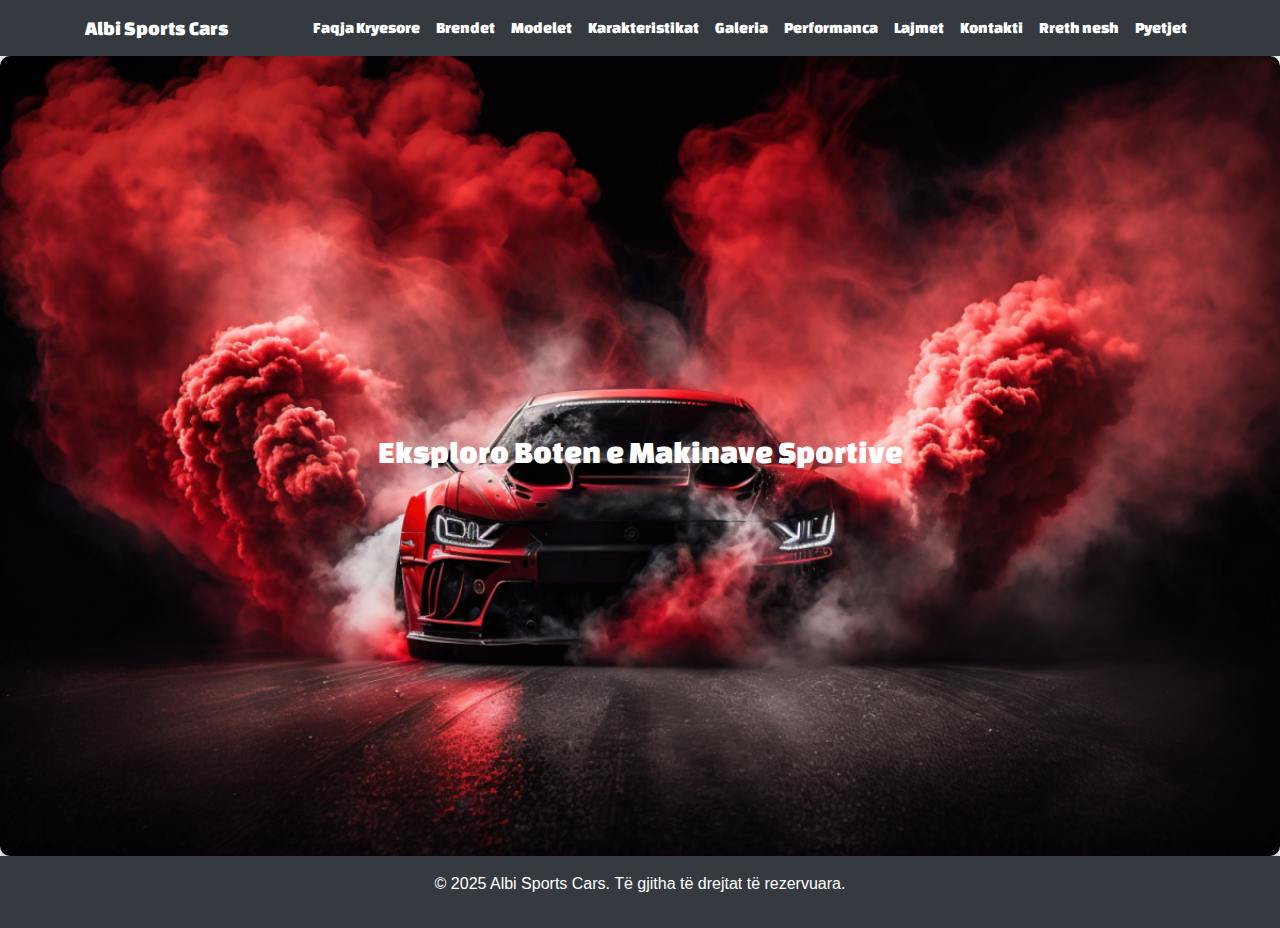
<file: index.html>
<!DOCTYPE html>
<html lang="en">
<head>
    <meta charset="UTF-8">
    <meta name="viewport" content="width=device-width, initial-scale=1.0">
    <title>Albi Sports Cars - Faqja Kryesore</title>
    <link rel="stylesheet" href="styles.css">
    <link rel="stylesheet" href="home.css">
    <!-- Bootstrap CSS -->
    <link href="https://stackpath.bootstrapcdn.com/bootstrap/4.5.2/css/bootstrap.min.css" rel="stylesheet">
    <link rel="preconnect" href="https://fonts.googleapis.com">
    <link rel="preconnect" href="https://fonts.gstatic.com" crossorigin>
    <link href="https://fonts.googleapis.com/css2?family=Changa+One&display=swap" rel="stylesheet">

</head>
<body id="albi-sports-cars">
    <!-- Include Navigation and Footer -->
    <header>
        <nav class="navbar navbar-expand-lg navbar-dark bg-dark" aria-label="Main Navigation">
            <div class="container">
                <a class="navbar-brand" href="index.html">Albi Sports Cars</a>
                <button class="navbar-toggler" type="button" data-toggle="collapse" data-target="#navbarNav" aria-controls="navbarNav" aria-expanded="false" aria-label="Toggle navigation">
                    <span class="navbar-toggler-icon"></span>
                </button>
                <div class="collapse navbar-collapse" id="navbarNav">
                    <ul class="navbar-nav ml-auto">
                        <li class="nav-item"><a class="nav-link" href="index.html">Faqja Kryesore</a></li>
                        <li class="nav-item"><a class="nav-link" href="brands.html">Brendet</a></li>
                        <li class="nav-item"><a class="nav-link" href="models.html">Modelet</a></li>
                        <li class="nav-item"><a class="nav-link" href="features.html">Karakteristikat</a></li>
                        <li class="nav-item"><a class="nav-link" href="gallery.html">Galeria</a></li>
                        <li class="nav-item"><a class="nav-link" href="performance.html">Performanca</a></li>
                        <li class="nav-item"><a class="nav-link" href="news.html">Lajmet</a></li>
                        <li class="nav-item"><a class="nav-link" href="contact.html">Kontakti</a></li>
                        <li class="nav-item"><a class="nav-link" href="about.html">Rreth nesh</a></li>
                        <li class="nav-item"><a class="nav-link" href="faqs.html">Pyetjet</a></li>
                    </ul>
                </div>
            </div>
        </nav>
    </header>

    <!-- Home Section -->
    <section id="aa-home" class="d-flex align-items-center justify-content-center text-white bg-dark" style="height: 800px; background: url(images/fotojakryseore.jpg) no-repeat center center/cover;">
        <div class="text-center">
            <h2>Eksploro Boten e Makinave Sportive</h2>
        </div>
    </section>

    <footer class="bg-dark text-white text-center py-3" aria-label="Footer">
        <p>&copy; 2025 Albi Sports Cars. Të gjitha të drejtat të rezervuara.</p>
    </footer>

    <!-- Bootstrap JS and dependencies -->
    <script src="https://code.jquery.com/jquery-3.5.1.slim.min.js"></script>
    <script src="https://cdn.jsdelivr.net/npm/@popperjs/core@2.9.2/dist/umd/popper.min.js"></script>
    <script src="https://stackpath.bootstrapcdn.com/bootstrap/4.5.2/js/bootstrap.min.js"></script>
    <script src="scripts.js"></script>
</body>
</html>
</file>
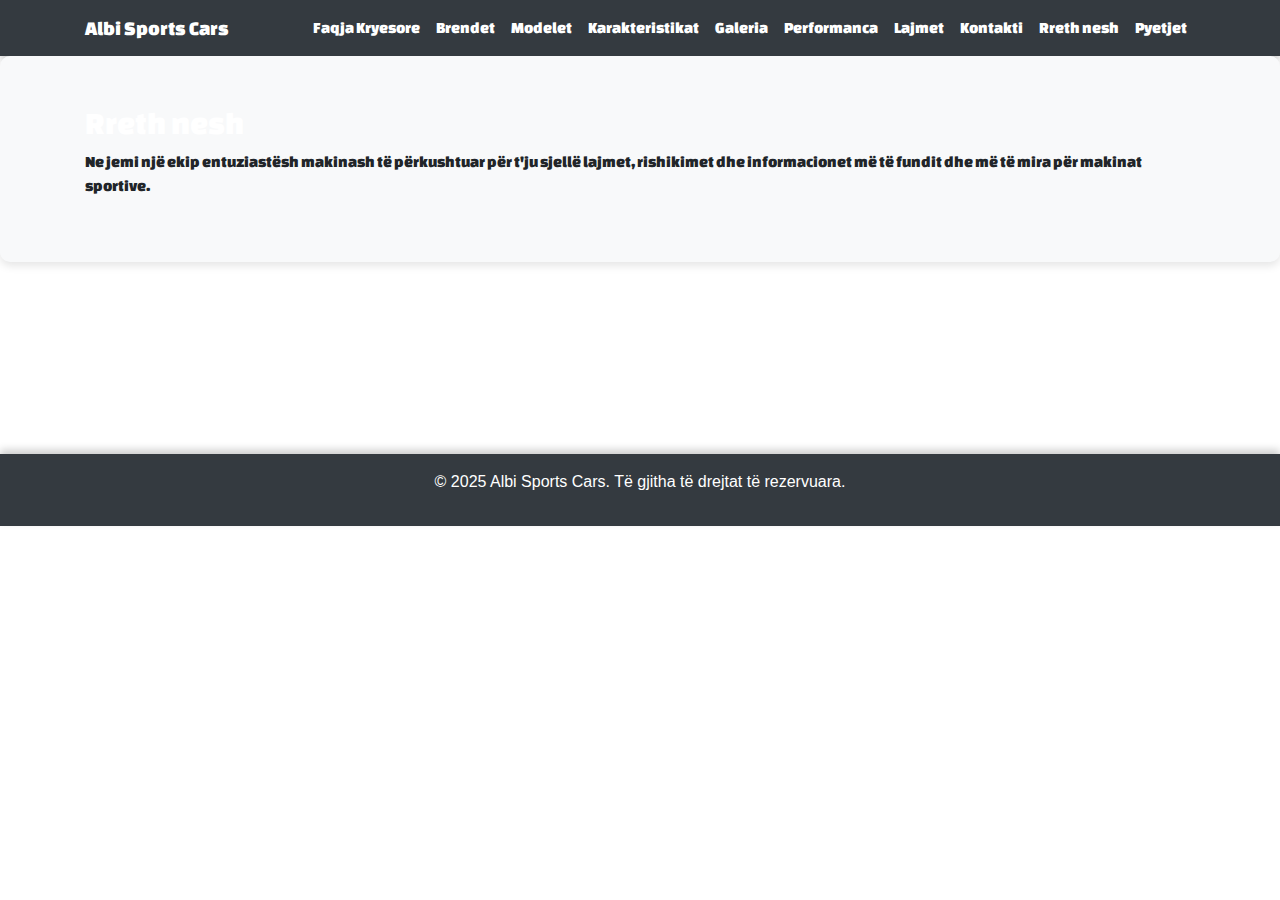
<file: about.html>
<!DOCTYPE html>
<html lang="en">
<head>
    <meta charset="UTF-8">
    <meta name="viewport" content="width=device-width, initial-scale=1.0">
    <title>Albi Sports Cars - Rreth nesh</title>
    <link rel="stylesheet" href="styles.css">
    <link rel="stylesheet" href="about.css">
    <!-- Bootstrap CSS -->
    <link href="https://stackpath.bootstrapcdn.com/bootstrap/4.5.2/css/bootstrap.min.css" rel="stylesheet">
    <link rel="preconnect" href="https://fonts.googleapis.com">
    <link rel="preconnect" href="https://fonts.gstatic.com" crossorigin>
    <link href="https://fonts.googleapis.com/css2?family=Changa+One&display=swap" rel="stylesheet">
</head>
<body id="albi-sports-cars">
    <!-- Include Navigation and Footer -->
    <header>
        <nav class="navbar navbar-expand-lg navbar-dark bg-dark" aria-label="Main Navigation">
            <div class="container">
                <a class="navbar-brand" href="index.html">Albi Sports Cars</a>
                <button class="navbar-toggler" type="button" data-toggle="collapse" data-target="#navbarNav" aria-controls="navbarNav" aria-expanded="false" aria-label="Toggle navigation">
                    <span class="navbar-toggler-icon"></span>
                </button>
                <div class="collapse navbar-collapse" id="navbarNav">
                    <ul class="navbar-nav ml-auto">
                        <li class="nav-item"><a class="nav-link" href="index.html">Faqja Kryesore</a></li>
                        <li class="nav-item"><a class="nav-link" href="brands.html">Brendet</a></li>
                        <li class="nav-item"><a class="nav-link" href="models.html">Modelet</a></li>
                        <li class="nav-item"><a class="nav-link" href="features.html">Karakteristikat</a></li>
                        <li class="nav-item"><a class="nav-link" href="gallery.html">Galeria</a></li>
                        <li class="nav-item"><a class="nav-link" href="performance.html">Performanca</a></li>
                        <li class="nav-item"><a class="nav-link" href="news.html">Lajmet</a></li>
                        <li class="nav-item"><a class="nav-link" href="contact.html">Kontakti</a></li>
                        <li class="nav-item"><a class="nav-link" href="about.html">Rreth nesh</a></li>
                        <li class="nav-item"><a class="nav-link" href="faqs.html">Pyetjet</a></li>
                    </ul>
                </div>
            </div>
        </nav>
    </header>

    <!-- About Us Section -->
    <section id="aa-about" class="aa-page-section py-5 bg-light">
        <div class="container">
            <h2>Rreth nesh</h2>
            <p>Ne jemi një ekip entuziastësh makinash të përkushtuar për t'ju sjellë lajmet, rishikimet dhe informacionet më të fundit dhe më të mira për makinat sportive.</p>
        </div>
    </section>

    <br>
    <br>
    <br>
    <br>
    <br>
    <br>
    <br>
    <br>

    <footer class="bg-dark text-white text-center py-3" aria-label="Footer">
        <p>&copy; 2025 Albi Sports Cars. Të gjitha të drejtat të rezervuara.</p>
    </footer>

    <!-- Bootstrap JS and dependencies -->
    <script src="https://code.jquery.com/jquery-3.5.1.slim.min.js"></script>
    <script src="https://cdn.jsdelivr.net/npm/@popperjs/core@2.9.2/dist/umd/popper.min.js"></script>
    <script src="https://stackpath.bootstrapcdn.com/bootstrap/4.5.2/js/bootstrap.min.js"></script>
    <script src="scripts.js"></script>
</body>
</html>
</file>
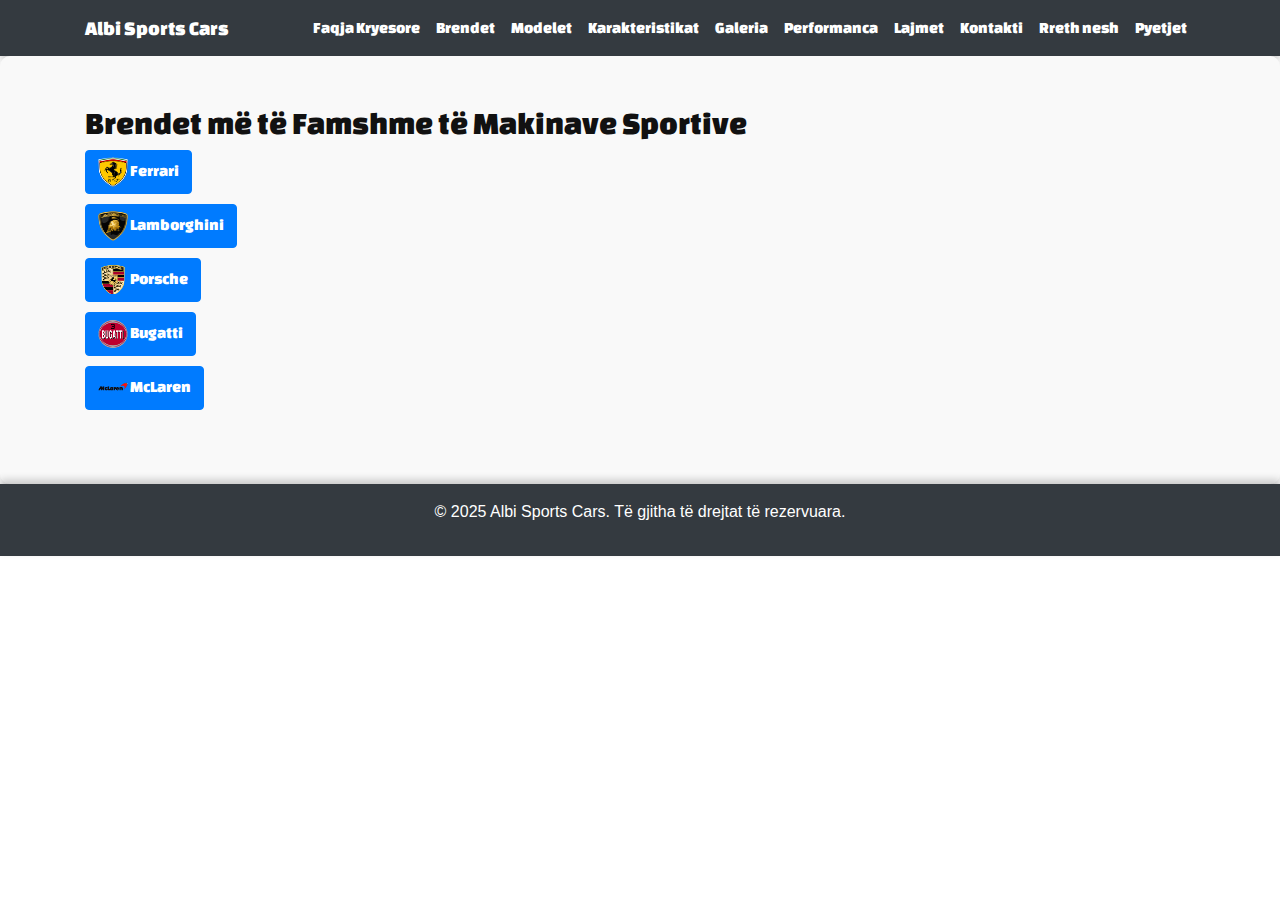
<file: brands.html>
<!DOCTYPE html>
<html lang="en">
<head>
    <meta charset="UTF-8">
    <meta name="viewport" content="width=device-width, initial-scale=1.0">
    <title>Albi Sports Cars - Brendet</title>
    <link rel="stylesheet" href="styles.css">
    <link rel="stylesheet" href="brands.css">
    <!-- Bootstrap CSS -->
    <link href="https://stackpath.bootstrapcdn.com/bootstrap/4.5.2/css/bootstrap.min.css" rel="stylesheet">
    <link rel="preconnect" href="https://fonts.googleapis.com">
    <link rel="preconnect" href="https://fonts.gstatic.com" crossorigin>
    <link href="https://fonts.googleapis.com/css2?family=Changa+One&display=swap" rel="stylesheet">
</head>

<body id="albi-sports-cars">
    <!-- Include Navigation and Footer -->
    <header>
        <nav class="navbar navbar-expand-lg navbar-dark bg-dark" aria-label="Main Navigation">
            <div class="container">
                <a class="navbar-brand" href="index.html">Albi Sports Cars</a>
                <button class="navbar-toggler" type="button" data-toggle="collapse" data-target="#navbarNav" aria-controls="navbarNav" aria-expanded="false" aria-label="Toggle navigation">
                    <span class="navbar-toggler-icon"></span>
                </button>
                <div class="collapse navbar-collapse" id="navbarNav">
                    <ul class="navbar-nav ml-auto">
                        <li class="nav-item"><a class="nav-link" href="index.html">Faqja Kryesore</a></li>
                        <li class="nav-item"><a class="nav-link" href="brands.html">Brendet</a></li>
                        <li class="nav-item"><a class="nav-link" href="models.html">Modelet</a></li>
                        <li class="nav-item"><a class="nav-link" href="features.html">Karakteristikat</a></li>
                        <li class="nav-item"><a class="nav-link" href="gallery.html">Galeria</a></li>
                        <li class="nav-item"><a class="nav-link" href="performance.html">Performanca</a></li>
                        <li class="nav-item"><a class="nav-link" href="news.html">Lajmet</a></li>
                        <li class="nav-item"><a class="nav-link" href="contact.html">Kontakti</a></li>
                        <li class="nav-item"><a class="nav-link" href="about.html">Rreth nesh</a></li>
                        <li class="nav-item"><a class="nav-link" href="faqs.html">Pyetjet</a></li>
                    </ul>
                </div>
            </div>
        </nav>
    </header>

    <!-- Car Brands Section -->
    <section id="aa-brands" class="aa-page-section py-5">
        <div class="container">
            <h2>Brendet më të Famshme të Makinave Sportive</h2>
            <ul class="list-unstyled">
                <li>
                    <a href="https://www.ferrari.com/en-EN" target="_blank" class="btn btn-primary">
                        <img src="logos/ferrari.png" alt="Ferrari Logo" width="30" height="30">
                        Ferrari
                    </a>
                </li>
                <li>
                    <a href="https://www.lamborghini.com/en-en" target="_blank" class="btn btn-primary">
                        <img src="logos/lamborghini.png" alt="Lamborghini Logo" width="30" height="30">
                        Lamborghini
                    </a>
                </li>
                <li>
                    <a href="https://www.porsche.com/countries/?cs_redirect=1" target="_blank" class="btn btn-primary">
                        <img src="logos/porsche.png" alt="Porsche Logo" width="30" height="30">
                        Porsche
                    </a>
                </li>
                <li>
                    <a href="https://www.bugatti.com/" target="_blank" class="btn btn-primary">
                        <img src="logos/bugatti.png" alt="Bugatti Logo" width="30" height="30">
                        Bugatti
                    </a>
                </li>
                <li>
                    <a href="https://www.mclaren.com/" target="_blank" class="btn btn-primary">
                        <img src="logos/mclaren.png" alt="McLaren Logo" width="30" height="30">
                        McLaren
                    </a>
                </li>
            </ul>
        </div>
    </section>

    <footer class="bg-dark text-white text-center py-3" aria-label="Footer">
        <p>&copy; 2025 Albi Sports Cars. Të gjitha të drejtat të rezervuara.</p>
    </footer>

    <!-- Bootstrap JS and dependencies -->
    <script src="https://code.jquery.com/jquery-3.5.1.slim.min.js"></script>
    <script src="https://cdn.jsdelivr.net/npm/@popperjs/core@2.9.2/dist/umd/popper.min.js"></script>
    <script src="https://stackpath.bootstrapcdn.com/bootstrap/4.5.2/js/bootstrap.min.js"></script>
    <script src="scripts.js"></script>
</body>
</html>
</file>
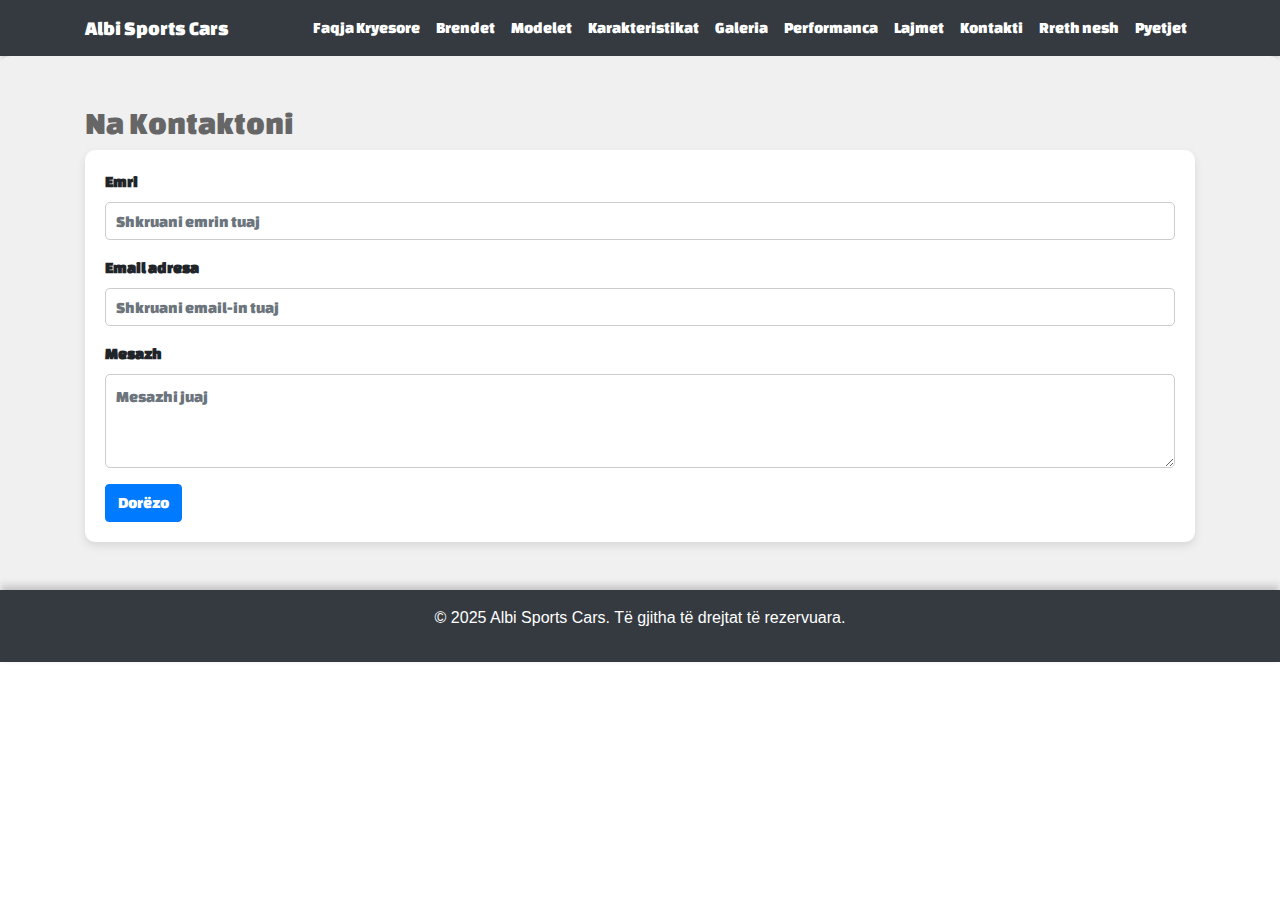
<file: contact.html>
<!DOCTYPE html>
<html lang="en">
<head>
    <meta charset="UTF-8">
    <meta name="viewport" content="width=device-width, initial-scale=1.0">
    <title>Albi Sports Cars - Kontakti</title>
    <link rel="stylesheet" href="styles.css">
    <link rel="stylesheet" href="contact.css">
    <!-- Bootstrap CSS -->
    <link href="https://stackpath.bootstrapcdn.com/bootstrap/4.5.2/css/bootstrap.min.css" rel="stylesheet">
    <link rel="preconnect" href="https://fonts.googleapis.com">
    <link rel="preconnect" href="https://fonts.gstatic.com" crossorigin>
    <link href="https://fonts.googleapis.com/css2?family=Changa+One&display=swap" rel="stylesheet">
</head>

<body id="albi-sports-cars">
    <!-- Include Navigation and Footer -->
    <header>
        <nav class="navbar navbar-expand-lg navbar-dark bg-dark" aria-label="Main Navigation">
            <div class="container">
                <a class="navbar-brand" href="index.html">Albi Sports Cars</a>
                <button class="navbar-toggler" type="button" data-toggle="collapse" data-target="#navbarNav" aria-controls="navbarNav" aria-expanded="false" aria-label="Toggle navigation">
                    <span class="navbar-toggler-icon"></span>
                </button>
                <div class="collapse navbar-collapse" id="navbarNav">
                    <ul class="navbar-nav ml-auto">
                        <li class="nav-item"><a class="nav-link" href="index.html">Faqja Kryesore</a></li>
                        <li class="nav-item"><a class="nav-link" href="brands.html">Brendet</a></li>
                        <li class="nav-item"><a class="nav-link" href="models.html">Modelet</a></li>
                        <li class="nav-item"><a class="nav-link" href="features.html">Karakteristikat</a></li>
                        <li class="nav-item"><a class="nav-link" href="gallery.html">Galeria</a></li>
                        <li class="nav-item"><a class="nav-link" href="performance.html">Performanca</a></li>
                        <li class="nav-item"><a class="nav-link" href="news.html">Lajmet</a></li>
                        <li class="nav-item"><a class="nav-link" href="contact.html">Kontakti</a></li>
                        <li class="nav-item"><a class="nav-link" href="about.html">Rreth nesh</a></li>
                        <li class="nav-item"><a class="nav-link" href="faqs.html">Pyetjet</a></li>
                    </ul>
                </div>
            </div>
        </nav>
    </header>

    <!-- Contact Section -->
    <section id="aa-contact" class="aa-page-section py-5">
        <div class="container">
            <h2>Na Kontaktoni</h2>
            <form>
                <div class="form-group">
                    <label for="name">Emri</label>
                    <input type="text" class="form-control" id="name" placeholder="Shkruani emrin tuaj">
                </div>
                <div class="form-group">
                    <label for="email">Email adresa</label>
                    <input type="email" class="form-control" id="email" placeholder="Shkruani email-in tuaj">
                </div>
                <div class="form-group">
                    <label for="message">Mesazh</label>
                    <textarea class="form-control" id="message" rows="3" placeholder="Mesazhi juaj"></textarea>
                </div>
                <button type="submit" class="btn btn-primary">Dorëzo</button>
            </form>
        </div>
    </section>

    <footer class="bg-dark text-white text-center py-3" aria-label="Footer">
        <p>&copy; 2025 Albi Sports Cars. Të gjitha të drejtat të rezervuara.</p>
    </footer>

    <!-- Bootstrap JS and dependencies -->
    <script src="https://code.jquery.com/jquery-3.5.1.slim.min.js"></script>
    <script src="https://cdn.jsdelivr.net/npm/@popperjs/core@2.9.2/dist/umd/popper.min.js"></script>
    <script src="https://stackpath.bootstrapcdn.com/bootstrap/4.5.2/js/bootstrap.min.js"></script>
    <script src="scripts.js"></script>
</body>
</html>
</file>
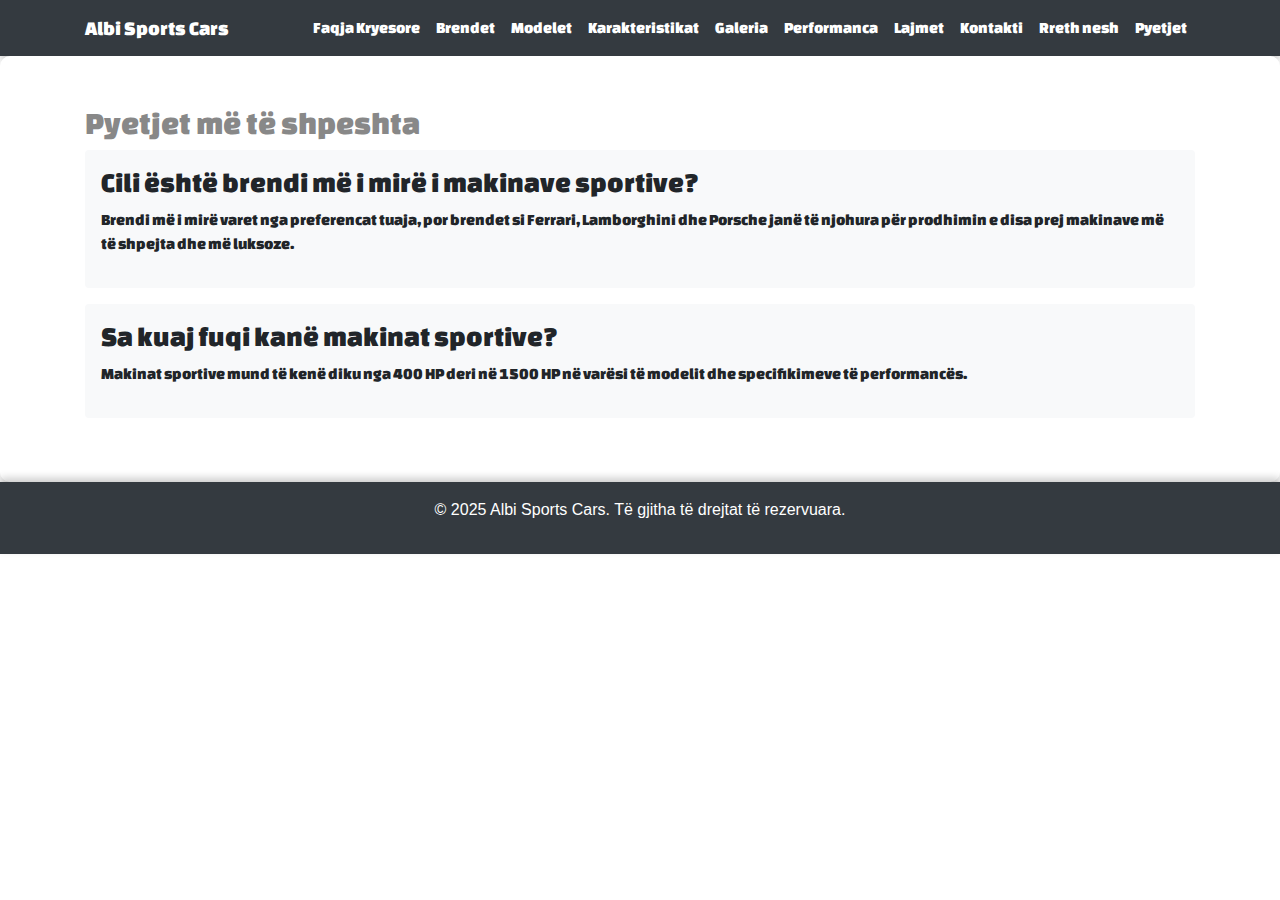
<file: faqs.html>
<!DOCTYPE html>
<html lang="en">
<head>
    <meta charset="UTF-8">
    <meta name="viewport" content="width=device-width, initial-scale=1.0">
    <title>Albi Sports Cars - Pyetjet</title>
    <link rel="stylesheet" href="styles.css">
    <link rel="stylesheet" href="faqs.css">
    <!-- Bootstrap CSS -->
    <link href="https://stackpath.bootstrapcdn.com/bootstrap/4.5.2/css/bootstrap.min.css" rel="stylesheet">
    <link rel="preconnect" href="https://fonts.googleapis.com">
    <link rel="preconnect" href="https://fonts.gstatic.com" crossorigin>
    <link href="https://fonts.googleapis.com/css2?family=Changa+One&display=swap" rel="stylesheet">
</head>

<body id="albi-sports-cars">
    <!-- Include Navigation and Footer -->
    <header>
        <nav class="navbar navbar-expand-lg navbar-dark bg-dark" aria-label="Main Navigation">
            <div class="container">
                <a class="navbar-brand" href="index.html">Albi Sports Cars</a>
                <button class="navbar-toggler" type="button" data-toggle="collapse" data-target="#navbarNav" aria-controls="navbarNav" aria-expanded="false" aria-label="Toggle navigation">
                    <span class="navbar-toggler-icon"></span>
                </button>
                <div class="collapse navbar-collapse" id="navbarNav">
                    <ul class="navbar-nav ml-auto">
                        <li class="nav-item"><a class="nav-link" href="index.html">Faqja Kryesore</a></li>
                        <li class="nav-item"><a class="nav-link" href="brands.html">Brendet</a></li>
                        <li class="nav-item"><a class="nav-link" href="models.html">Modelet</a></li>
                        <li class="nav-item"><a class="nav-link" href="features.html">Karakteristikat</a></li>
                        <li class="nav-item"><a class="nav-link" href="gallery.html">Galeria</a></li>
                        <li class="nav-item"><a class="nav-link" href="performance.html">Performanca</a></li>
                        <li class="nav-item"><a class="nav-link" href="news.html">Lajmet</a></li>
                        <li class="nav-item"><a class="nav-link" href="contact.html">Kontakti</a></li>
                        <li class="nav-item"><a class="nav-link" href="about.html">Rreth nesh</a></li>
                        <li class="nav-item"><a class="nav-link" href="faqs.html">Pyetjet</a></li>
                    </ul>
                </div>
            </div>
        </nav>
    </header>

    <!-- FAQs Section -->
    <section id="aa-faqs" class="aa-page-section py-5">
        <div class="container">
            <h2>Pyetjet më të shpeshta</h2>
            <div class="aa-faq-item bg-light p-3 rounded mb-3">
                <h3>Cili është brendi më i mirë i makinave sportive?</h3>
                <p>Brendi më i mirë varet nga preferencat tuaja, por brendet si Ferrari, Lamborghini dhe Porsche janë të njohura për prodhimin e disa prej makinave më të shpejta dhe më luksoze.</p>
            </div>
            <div class="aa-faq-item bg-light p-3 rounded mb-3">
                <h3>Sa kuaj fuqi kanë makinat sportive?</h3>
                <p>Makinat sportive mund të kenë diku nga 400 HP deri në 1500 HP në varësi të modelit dhe specifikimeve të performancës.</p>
            </div>
        </div>
    </section>

    <footer class="bg-dark text-white text-center py-3" aria-label="Footer">
        <p>&copy; 2025 Albi Sports Cars. Të gjitha të drejtat të rezervuara.</p>
    </footer>

    <!-- Bootstrap JS and dependencies -->
    <script src="https://code.jquery.com/jquery-3.5.1.slim.min.js"></script>
    <script src="https://cdn.jsdelivr.net/npm/@popperjs/core@2.9.2/dist/umd/popper.min.js"></script>
    <script src="https://stackpath.bootstrapcdn.com/bootstrap/4.5.2/js/bootstrap.min.js"></script>
    <script src="scripts.js"></script>
</body>
</html>
</file>
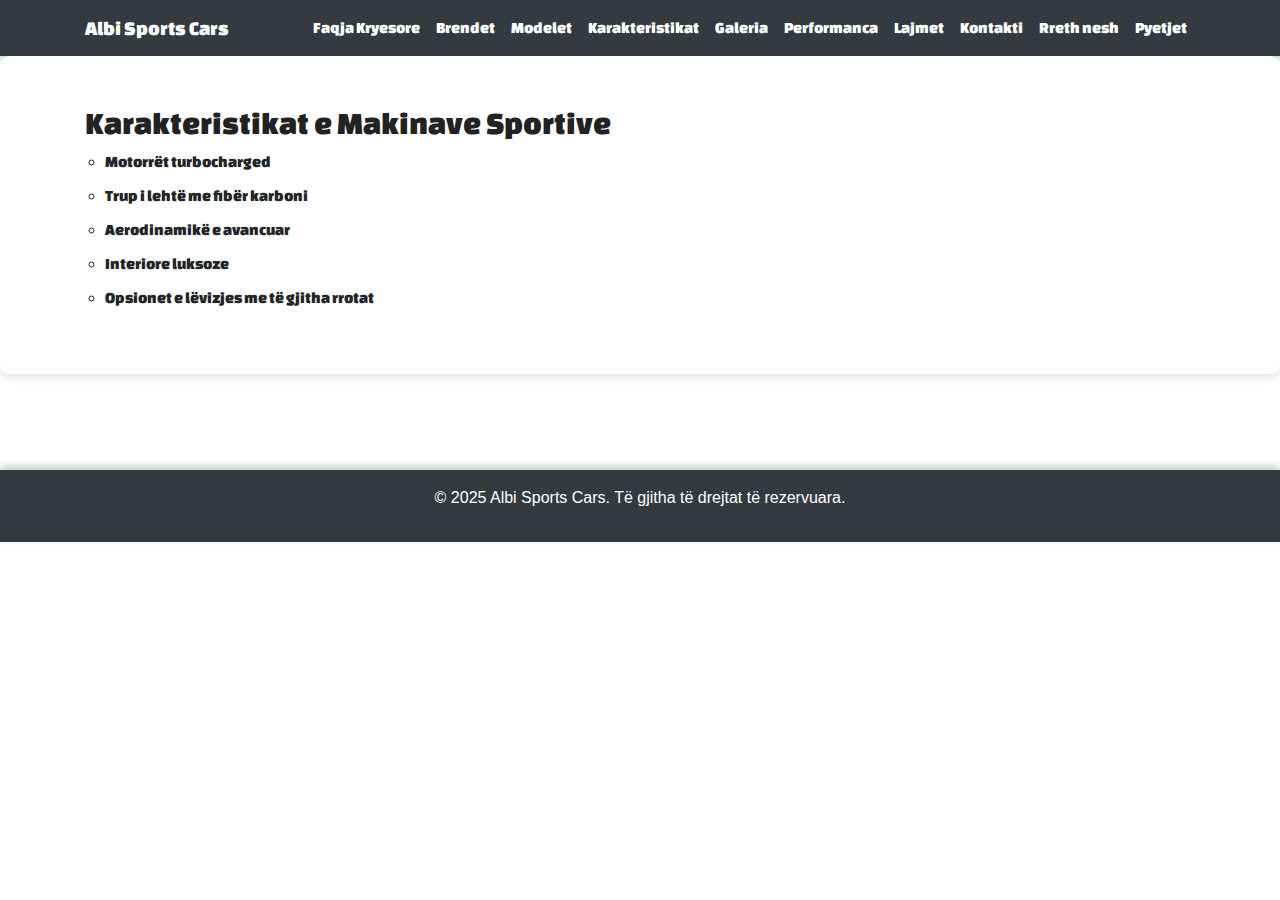
<file: features.html>
<!DOCTYPE html>
<html lang="en">
<head>
    <meta charset="UTF-8">
    <meta name="viewport" content="width=device-width, initial-scale=1.0">
    <title>Albi Sports Cars - Karakteristikat</title>
    <link rel="stylesheet" href="styles.css">
    <link rel="stylesheet" href="features.css">
    <!-- Bootstrap CSS -->
    <link href="https://stackpath.bootstrapcdn.com/bootstrap/4.5.2/css/bootstrap.min.css" rel="stylesheet">
    <link rel="preconnect" href="https://fonts.googleapis.com">
    <link rel="preconnect" href="https://fonts.gstatic.com" crossorigin>
    <link href="https://fonts.googleapis.com/css2?family=Changa+One&display=swap" rel="stylesheet">
    
</head>
<body id="albi-sports-cars">
    <!-- Include Navigation and Footer -->
    <header>
        <nav class="navbar navbar-expand-lg navbar-dark bg-dark" aria-label="Main Navigation">
            <div class="container">
                <a class="navbar-brand" href="index.html">Albi Sports Cars</a>
                <button class="navbar-toggler" type="button" data-toggle="collapse" data-target="#navbarNav" aria-controls="navbarNav" aria-expanded="false" aria-label="Toggle navigation">
                    <span class="navbar-toggler-icon"></span>
                </button>
                <div class="collapse navbar-collapse" id="navbarNav">
                    <ul class="navbar-nav ml-auto">
                        <li class="nav-item"><a class="nav-link" href="index.html">Faqja Kryesore</a></li>
                        <li class="nav-item"><a class="nav-link" href="brands.html">Brendet</a></li>
                        <li class="nav-item"><a class="nav-link" href="models.html">Modelet</a></li>
                        <li class="nav-item"><a class="nav-link" href="features.html">Karakteristikat</a></li>
                        <li class="nav-item"><a class="nav-link" href="gallery.html">Galeria</a></li>
                        <li class="nav-item"><a class="nav-link" href="performance.html">Performanca</a></li>
                        <li class="nav-item"><a class="nav-link" href="news.html">Lajmet</a></li>
                        <li class="nav-item"><a class="nav-link" href="contact.html">Kontakti</a></li>
                        <li class="nav-item"><a class="nav-link" href="about.html">Rreth nesh</a></li>
                        <li class="nav-item"><a class="nav-link" href="faqs.html">Pyetjet</a></li>
                    </ul>
                </div>
            </div>
        </nav>
    </header>

    <!-- Car Features Section -->
    <section id="aa-features" class="aa-page-section py-5">
        <div class="container">
            <h2>Karakteristikat e Makinave Sportive</h2>
            <ul class="list-unstyled">
                <li>Motorrët turbocharged</li>
                <li>Trup i lehtë me fibër karboni</li>
                <li>Aerodinamikë e avancuar</li>
                <li>Interiore luksoze</li>
                <li>Opsionet e lëvizjes me të gjitha rrotat</li>
            </ul>
        </div>
    </section>
    <br>
    <br>
    <br>
    <br>

    <footer class="bg-dark text-white text-center py-3" aria-label="Footer">
        <p>&copy; 2025 Albi Sports Cars. Të gjitha të drejtat të rezervuara.</p>
    </footer>

    <!-- Bootstrap JS and dependencies -->
    <script src="https://code.jquery.com/jquery-3.5.1.slim.min.js"></script>
    <script src="https://cdn.jsdelivr.net/npm/@popperjs/core@2.9.2/dist/umd/popper.min.js"></script>
    <script src="https://stackpath.bootstrapcdn.com/bootstrap/4.5.2/js/bootstrap.min.js"></script>
    <script src="scripts.js"></script>
</body>
</html>
</file>
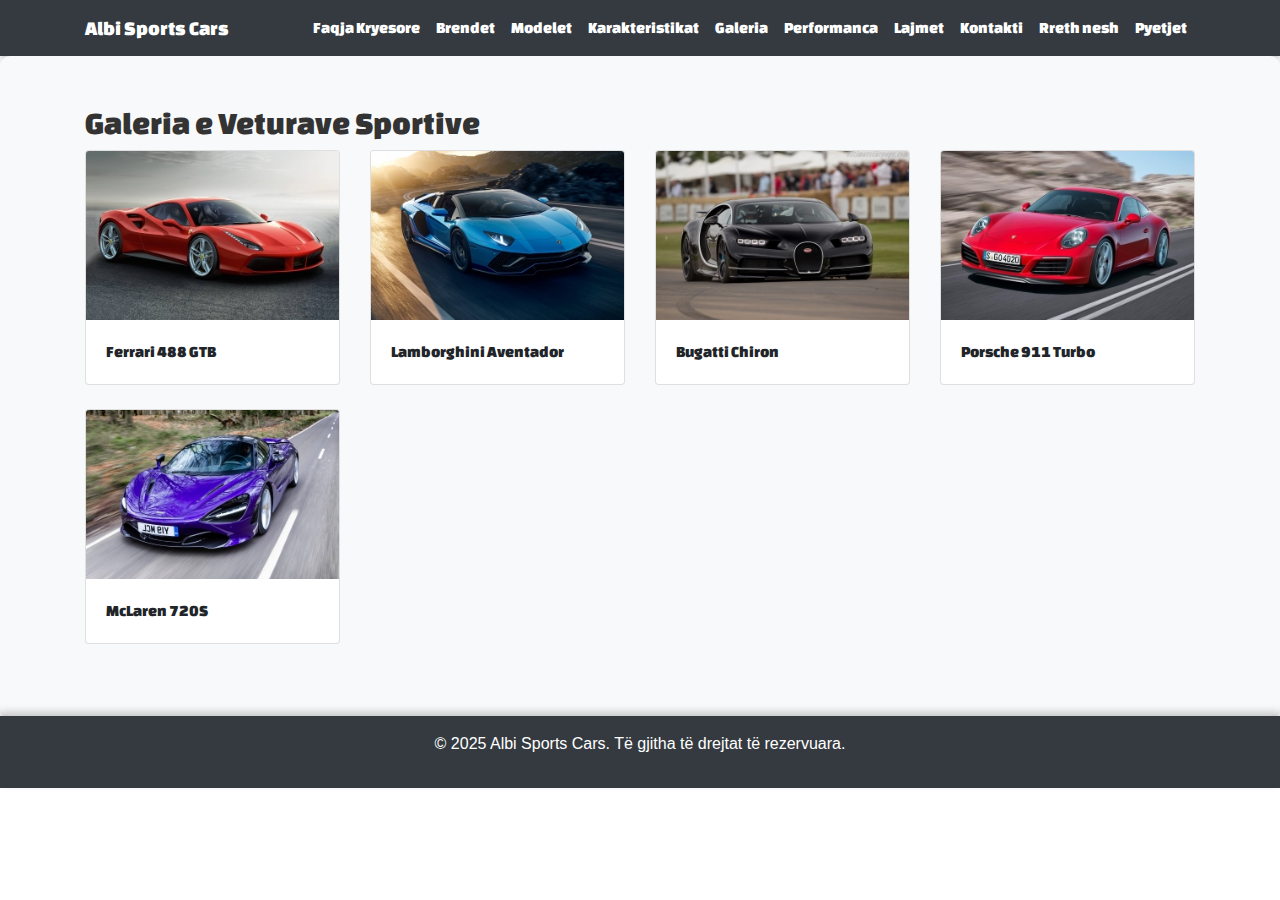
<file: gallery.html>
<!DOCTYPE html>
<html lang="en">
<head>
    <meta charset="UTF-8">
    <meta name="viewport" content="width=device-width, initial-scale=1.0">
    <title>Albi Sports Cars - Galeria</title>
    <link rel="stylesheet" href="styles.css">
    <link rel="stylesheet" href="gallery.css">
    <!-- Bootstrap CSS -->
    <link href="https://stackpath.bootstrapcdn.com/bootstrap/4.5.2/css/bootstrap.min.css" rel="stylesheet">
    <link rel="preconnect" href="https://fonts.googleapis.com">
    <link rel="preconnect" href="https://fonts.gstatic.com" crossorigin>
    <link href="https://fonts.googleapis.com/css2?family=Changa+One&display=swap" rel="stylesheet">
</head>

<body id="albi-sports-cars">
    <!-- Include Navigation and Footer -->
    <header>
        <nav class="navbar navbar-expand-lg navbar-dark bg-dark" aria-label="Main Navigation">
            <div class="container">
                <a class="navbar-brand" href="index.html">Albi Sports Cars</a>
                <button class="navbar-toggler" type="button" data-toggle="collapse" data-target="#navbarNav" aria-controls="navbarNav" aria-expanded="false" aria-label="Toggle navigation">
                    <span class="navbar-toggler-icon"></span>
                </button>
                <div class="collapse navbar-collapse" id="navbarNav">
                    <ul class="navbar-nav ml-auto">
                        <li class="nav-item"><a class="nav-link" href="index.html">Faqja Kryesore</a></li>
                        <li class="nav-item"><a class="nav-link" href="brands.html">Brendet</a></li>
                        <li class="nav-item"><a class="nav-link" href="models.html">Modelet</a></li>
                        <li class="nav-item"><a class="nav-link" href="features.html">Karakteristikat</a></li>
                        <li class="nav-item"><a class="nav-link" href="gallery.html">Galeria</a></li>
                        <li class="nav-item"><a class="nav-link" href="performance.html">Performanca</a></li>
                        <li class="nav-item"><a class="nav-link" href="news.html">Lajmet</a></li>
                        <li class="nav-item"><a class="nav-link" href="contact.html">Kontakti</a></li>
                        <li class="nav-item"><a class="nav-link" href="about.html">Rreth nesh</a></li>
                        <li class="nav-item"><a class="nav-link" href="faqs.html">Pyetjet</a></li>
                    </ul>
                </div>
            </div>
        </nav>
    </header>

    <!-- Gallery Section -->
    <section id="aa-gallery" class="aa-page-section py-5 bg-light">
        <div class="container">
            <h2>Galeria e Veturave Sportive</h2>
            <div class="row">
                <div class="col-md-3">
                    <div class="card mb-4">
                        <img src="images/Ferrari488GTB.jpg" class="card-img-top" alt="Ferrari 488 GTB">
                        <div class="card-body">
                            <p class="card-text">Ferrari 488 GTB</p>
                        </div>
                    </div>
                </div>
                <div class="col-md-3">
                    <div class="card mb-4">
                        <img src="images/LamborghiniAventador.jpg" class="card-img-top" alt="Lamborghini Aventador">
                        <div class="card-body">
                            <p class="card-text">Lamborghini Aventador</p>
                        </div>
                    </div>
                </div>
                <div class="col-md-3">
                    <div class="card mb-4">
                        <img src="images/BugattiChiron.jpg" class="card-img-top" alt="Bugatti Chiron">
                        <div class="card-body">
                            <p class="card-text">Bugatti Chiron</p>
                        </div>
                    </div>
                </div>
                <div class="col-md-3">
                    <div class="card mb-4">
                        <img src="images/Porsche911.jpg" class="card-img-top" alt="Porsche 911 Turbo">
                        <div class="card-body">
                            <p class="card-text">Porsche 911 Turbo</p>
                        </div>
                    </div>
                </div>
                <div class="col-md-3">
                    <div class="card mb-4">
                        <img src="images/McLaren720s.jpg" class="card-img-top" alt="McLaren 720S">
                        <div class="card-body">
                            <p class="card-text">McLaren 720S</p>
                        </div>
                    </div>
                </div>
            </div>
        </div>
    </section>

    <footer class="bg-dark text-white text-center py-3" aria-label="Footer">
        <p>&copy; 2025 Albi Sports Cars. Të gjitha të drejtat të rezervuara.</p>
    </footer>

    <!-- Bootstrap JS and dependencies -->
    <script src="https://code.jquery.com/jquery-3.5.1.slim.min.js"></script>
    <script src="https://cdn.jsdelivr.net/npm/@popperjs/core@2.9.2/dist/umd/popper.min.js"></script>
    <script src="https://stackpath.bootstrapcdn.com/bootstrap/4.5.2/js/bootstrap.min.js"></script>
    <script src="scripts.js"></script>
</body>
</html>
</file>
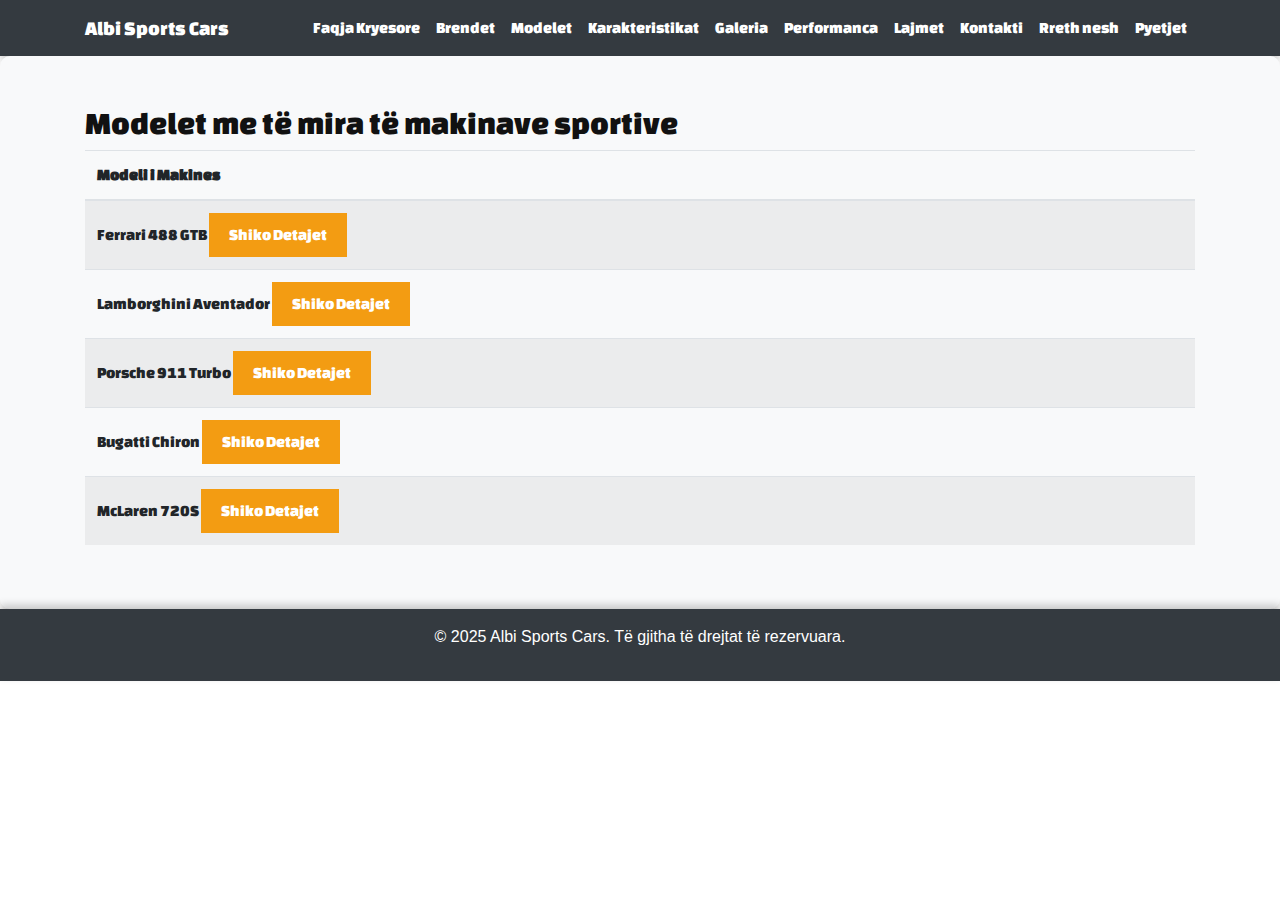
<file: models.html>
<!DOCTYPE html>
<html lang="en">
<head>
    <meta charset="UTF-8">
    <meta name="viewport" content="width=device-width, initial-scale=1.0">
    <title>Albi Sports Cars - Modelet</title>
    <link rel="stylesheet" href="styles.css">
    <link rel="stylesheet" href="models.css">
    <!-- Bootstrap CSS -->
    <link href="https://stackpath.bootstrapcdn.com/bootstrap/4.5.2/css/bootstrap.min.css" rel="stylesheet">
    <link rel="preconnect" href="https://fonts.googleapis.com">
    <link rel="preconnect" href="https://fonts.gstatic.com" crossorigin>
    <link href="https://fonts.googleapis.com/css2?family=Changa+One&display=swap" rel="stylesheet">
</head>

<body id="albi-sports-cars">
    <!-- Include Navigation and Footer -->
    <header>
        <nav class="navbar navbar-expand-lg navbar-dark bg-dark" aria-label="Main Navigation">
            <div class="container">
                <a class="navbar-brand" href="index.html">Albi Sports Cars</a>
                <button class="navbar-toggler" type="button" data-toggle="collapse" data-target="#navbarNav" aria-controls="navbarNav" aria-expanded="false" aria-label="Toggle navigation">
                    <span class="navbar-toggler-icon"></span>
                </button>
                <div class="collapse navbar-collapse" id="navbarNav">
                    <ul class="navbar-nav ml-auto">
                        <li class="nav-item"><a class="nav-link" href="index.html">Faqja Kryesore</a></li>
                        <li class="nav-item"><a class="nav-link" href="brands.html">Brendet</a></li>
                        <li class="nav-item"><a class="nav-link" href="models.html">Modelet</a></li>
                        <li class="nav-item"><a class="nav-link" href="features.html">Karakteristikat</a></li>
                        <li class="nav-item"><a class="nav-link" href="gallery.html">Galeria</a></li>
                        <li class="nav-item"><a class="nav-link" href="performance.html">Performanca</a></li>
                        <li class="nav-item"><a class="nav-link" href="news.html">Lajmet</a></li>
                        <li class="nav-item"><a class="nav-link" href="contact.html">Kontakti</a></li>
                        <li class="nav-item"><a class="nav-link" href="about.html">Rreth nesh</a></li>
                        <li class="nav-item"><a class="nav-link" href="faqs.html">Pyetjet</a></li>
                    </ul>
                </div>
            </div>
        </nav>
    </header>

    <!-- Car Models Section -->
    <section id="aa-models" class="aa-page-section py-5 bg-light">
        <div class="container">
            <h2>Modelet me të mira të makinave sportive</h2>
            <table class="table table-striped">
                <thead>
                    <tr>
                        <th>Modeli i Makines</th>
                    </tr>
                </thead>
                <tbody>
                    <tr>
                        <td>
                            Ferrari 488 GTB
                            <button onclick="toggleDetails('ferrari')">Shiko Detajet</button>
                            <div id="ferrari" class="aa-car-details"></div>
                        </td>
                    </tr>
                    <tr>
                        <td>
                            Lamborghini Aventador
                            <button onclick="toggleDetails('lamborghini')">Shiko Detajet</button>
                            <div id="lamborghini" class="aa-car-details"></div>
                        </td>
                    </tr>
                    <tr>
                        <td>
                            Porsche 911 Turbo
                            <button onclick="toggleDetails('porsche')">Shiko Detajet</button>
                            <div id="porsche" class="aa-car-details"></div>
                        </td>
                    </tr>
                    <tr>
                        <td>
                            Bugatti Chiron
                            <button onclick="toggleDetails('bugatti')">Shiko Detajet</button>
                            <div id="bugatti" class="aa-car-details"></div>
                        </td>
                    </tr>
                    <tr>
                        <td>
                            McLaren 720S
                            <button onclick="toggleDetails('mclaren')">Shiko Detajet</button>
                            <div id="mclaren" class="aa-car-details"></div>
                        </td>
                    </tr>
                </tbody>
            </table>
        </div>
    </section>
    <script src="models.js"></script>
    

    <footer class="bg-dark text-white text-center py-3" aria-label="Footer">
        <p>&copy; 2025 Albi Sports Cars. Të gjitha të drejtat të rezervuara.</p>
    </footer>

    <!-- Bootstrap JS and dependencies -->
    <script src="https://code.jquery.com/jquery-3.5.1.slim.min.js"></script>
    <script src="https://cdn.jsdelivr.net/npm/@popperjs/core@2.9.2/dist/umd/popper.min.js"></script>
    <script src="https://stackpath.bootstrapcdn.com/bootstrap/4.5.2/js/bootstrap.min.js"></script>
    <script src="scripts.js"></script>
</body>
</html>
</file>
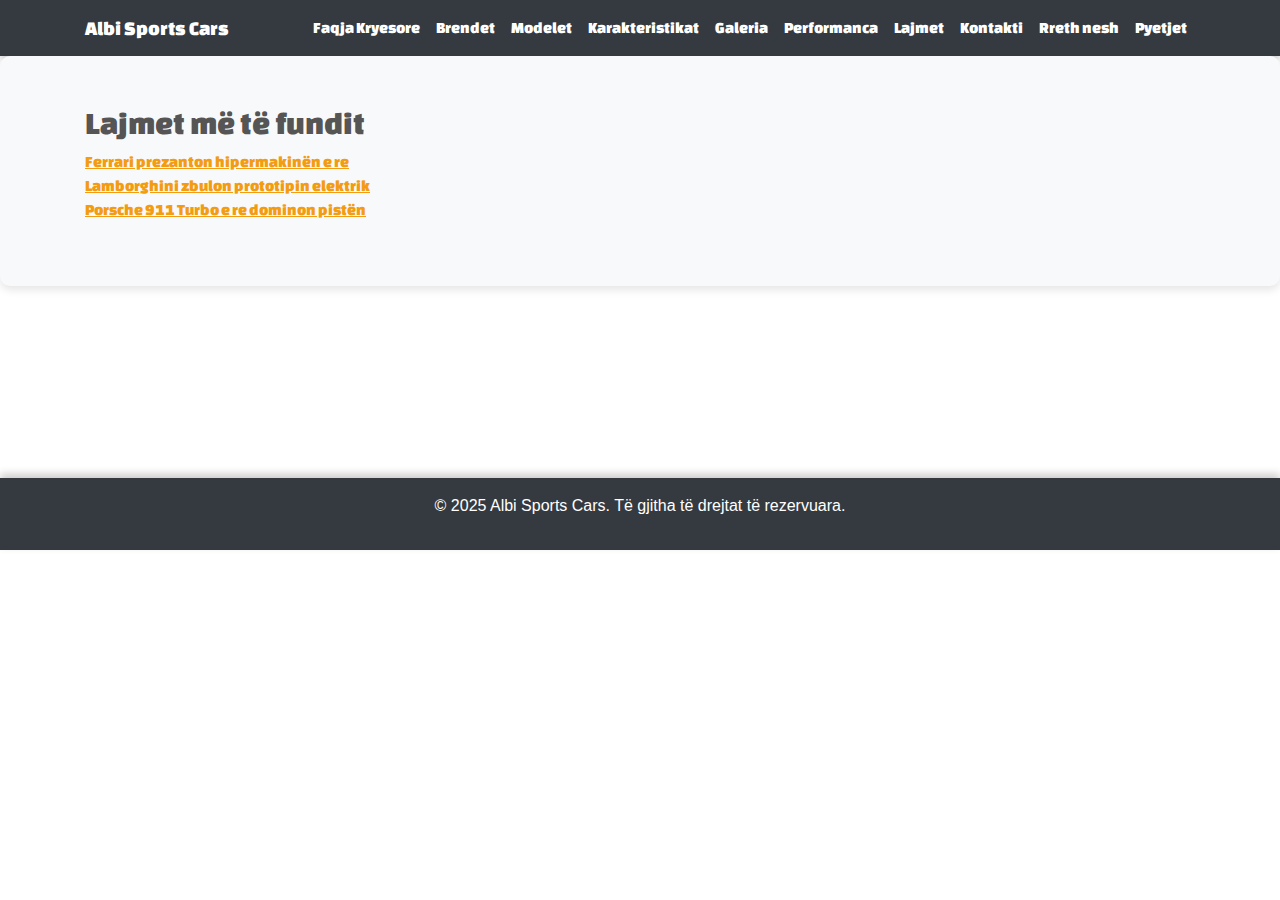
<file: news.html>
<!DOCTYPE html>
<html lang="en">
<head>
    <meta charset="UTF-8">
    <meta name="viewport" content="width=device-width, initial-scale=1.0">
    <title>Albi Sports Cars - Lajmet</title>
    <link rel="stylesheet" href="styles.css">
    <link rel="stylesheet" href="news.css">
    <!-- Bootstrap CSS -->
    <link href="https://stackpath.bootstrapcdn.com/bootstrap/4.5.2/css/bootstrap.min.css" rel="stylesheet">
    <link rel="preconnect" href="https://fonts.googleapis.com">
    <link rel="preconnect" href="https://fonts.gstatic.com" crossorigin>
    <link href="https://fonts.googleapis.com/css2?family=Changa+One&display=swap" rel="stylesheet">
    
</head>
<body id="albi-sports-cars">
    <!-- Include Navigation and Footer -->
    <header>
        <nav class="navbar navbar-expand-lg navbar-dark bg-dark" aria-label="Main Navigation">
            <div class="container">
                <a class="navbar-brand" href="index.html">Albi Sports Cars</a>
                <button class="navbar-toggler" type="button" data-toggle="collapse" data-target="#navbarNav" aria-controls="navbarNav" aria-expanded="false" aria-label="Toggle navigation">
                    <span class="navbar-toggler-icon"></span>
                </button>
                <div class="collapse navbar-collapse" id="navbarNav">
                    <ul class="navbar-nav ml-auto">
                        <li class="nav-item"><a class="nav-link" href="index.html">Faqja Kryesore</a></li>
                        <li class="nav-item"><a class="nav-link" href="brands.html">Brendet</a></li>
                        <li class="nav-item"><a class="nav-link" href="models.html">Modelet</a></li>
                        <li class="nav-item"><a class="nav-link" href="features.html">Karakteristikat</a></li>
                        <li class="nav-item"><a class="nav-link" href="gallery.html">Galeria</a></li>
                        <li class="nav-item"><a class="nav-link" href="performance.html">Performanca</a></li>
                        <li class="nav-item"><a class="nav-link" href="news.html">Lajmet</a></li>
                        <li class="nav-item"><a class="nav-link" href="contact.html">Kontakti</a></li>
                        <li class="nav-item"><a class="nav-link" href="about.html">Rreth nesh</a></li>
                        <li class="nav-item"><a class="nav-link" href="faqs.html">Pyetjet</a></li>
                    </ul>
                </div>
            </div>
        </nav>
    </header>

    <!-- News Section -->
    <section id="aa-news" class="aa-page-section py-5 bg-light">
        <div class="container">
            <h2>Lajmet më të fundit</h2>
            <ul class="list-unstyled">
                <li><a href="https://www.ferrari.com/en-EN/corporate/articles/f80-ferraris-new-supercar-corporate" target="_blank">Ferrari prezanton hipermakinën e re</a></li>
                <li><a href="https://www.lamborghini.com/en-en/news/lamborghini-unveils-the-lanzador-future-electric-emotion" target="_blank">Lamborghini zbulon prototipin elektrik</a></li>
                <li><a href="https://www.porsche.com/usa/models/911/911-turbo-models/911-turbo/" target="_blank">Porsche 911 Turbo e re dominon pistën</a></li>
            </ul>
        </div>
    </section>
    <br>
    <br>
    <br>
    <br>
    <br>
    <br>
    <br>
    <br>

    <footer class="bg-dark text-white text-center py-3" aria-label="Footer">
        <p>&copy; 2025 Albi Sports Cars. Të gjitha të drejtat të rezervuara.</p>
    </footer>

    <!-- Bootstrap JS and dependencies -->
    <script src="https://code.jquery.com/jquery-3.5.1.slim.min.js"></script>
    <script src="https://cdn.jsdelivr.net/npm/@popperjs/core@2.9.2/dist/umd/popper.min.js"></script>
    <script src="https://stackpath.bootstrapcdn.com/bootstrap/4.5.2/js/bootstrap.min.js"></script>
    <script src="scripts.js"></script>
</body>
</html>
</file>
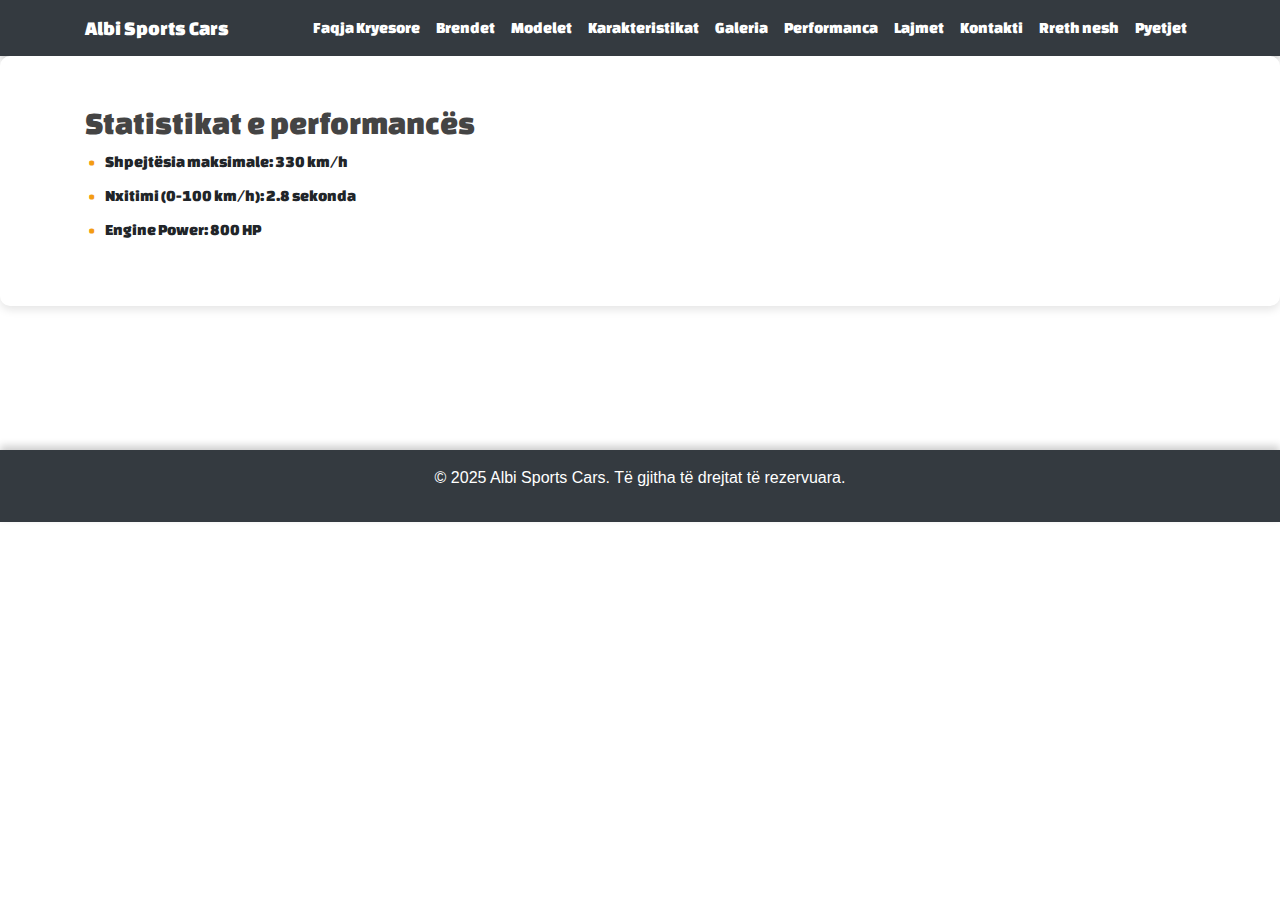
<file: performance.html>
<!DOCTYPE html>
<html lang="en">
<head>
    <meta charset="UTF-8">
    <meta name="viewport" content="width=device-width, initial-scale=1.0">
    <title>Albi Sports Cars - Performanca</title>
    <link rel="stylesheet" href="styles.css">
    <link rel="stylesheet" href="performance.css">
    <!-- Bootstrap CSS -->
    <link href="https://stackpath.bootstrapcdn.com/bootstrap/4.5.2/css/bootstrap.min.css" rel="stylesheet">
    <link rel="preconnect" href="https://fonts.googleapis.com">
    <link rel="preconnect" href="https://fonts.gstatic.com" crossorigin>
    <link href="https://fonts.googleapis.com/css2?family=Changa+One&display=swap" rel="stylesheet">
    
</head>
<body id="albi-sports-cars">
    <!-- Include Navigation and Footer -->
    <header>
        <nav class="navbar navbar-expand-lg navbar-dark bg-dark" aria-label="Main Navigation">
            <div class="container">
                <a class="navbar-brand" href="index.html">Albi Sports Cars</a>
                <button class="navbar-toggler" type="button" data-toggle="collapse" data-target="#navbarNav" aria-controls="navbarNav" aria-expanded="false" aria-label="Toggle navigation">
                    <span class="navbar-toggler-icon"></span>
                </button>
                <div class="collapse navbar-collapse" id="navbarNav">
                    <ul class="navbar-nav ml-auto">
                        <li class="nav-item"><a class="nav-link" href="index.html">Faqja Kryesore</a></li>
                        <li class="nav-item"><a class="nav-link" href="brands.html">Brendet</a></li>
                        <li class="nav-item"><a class="nav-link" href="models.html">Modelet</a></li>
                        <li class="nav-item"><a class="nav-link" href="features.html">Karakteristikat</a></li>
                        <li class="nav-item"><a class="nav-link" href="gallery.html">Galeria</a></li>
                        <li class="nav-item"><a class="nav-link" href="performance.html">Performanca</a></li>
                        <li class="nav-item"><a class="nav-link" href="news.html">Lajmet</a></li>
                        <li class="nav-item"><a class="nav-link" href="contact.html">Kontakti</a></li>
                        <li class="nav-item"><a class="nav-link" href="about.html">Rreth nesh</a></li>
                        <li class="nav-item"><a class="nav-link" href="faqs.html">Pyetjet</a></li>
                    </ul>
                </div>
            </div>
        </nav>
    </header>

    <!-- Performance Section -->
    <section id="aa-performance" class="aa-page-section py-5">
        <div class="container">
            <h2>Statistikat e performancës</h2>
            <ul class="list-unstyled">
                <li>Shpejtësia maksimale: 330 km/h</li>
                <li>Nxitimi (0-100 km/h): 2.8 sekonda</li>
                <li>Engine Power: 800 HP</li>
            </ul>
        </div>
    </section>

    <br>
    <br>
    <br>
    <br>
    <br>
    <br>

    <footer class="bg-dark text-white text-center py-3" aria-label="Footer">
        <p>&copy; 2025 Albi Sports Cars. Të gjitha të drejtat të rezervuara.</p>
    </footer>

    <!-- Bootstrap JS and dependencies -->
    <script src="https://code.jquery.com/jquery-3.5.1.slim.min.js"></script>
    <script src="https://cdn.jsdelivr.net/npm/@popperjs/core@2.9.2/dist/umd/popper.min.js"></script>
    <script src="https://stackpath.bootstrapcdn.com/bootstrap/4.5.2/js/bootstrap.min.js"></script>
    <script src="scripts.js"></script>
</body>
</html>
</file>
<file: styles.css>
/* General Styles */
body {
    font-family: "Changa One", serif;
    margin: 0;
    padding: 0;
    background-color: #f0f0f0;
    color: #333;
    line-height: 1.6;
    -webkit-font-smoothing: antialiased;
    -moz-osx-font-smoothing: grayscale;
}

header {
    font-family: "Changa One", serif;
    text-align: center;
    box-shadow: 0 4px 8px rgba(0, 0, 0, 0.2);
}

h1, h2 {
    font-family: "Changa One", serif;
    margin: 10px 0;
    color: #ffffff;
}

footer {
    background-color: #111;
    color: white;
    text-align: center;
    padding: 20px;
    box-shadow: 0 -4px 8px rgba(0, 0, 0, 0.2);
}

.navbar-nav .nav-link {
    color: #fff !important;
}

.navbar-nav .nav-link:focus, .navbar-nav .nav-link:hover {
    color: #c80e0e !important;
}

section {
    font-family: "Changa One", serif;
    padding: 60px 20px;
    background-color: white;
    box-shadow: 0 4px 8px rgba(0, 0, 0, 0.1);
    border-radius: 10px;
}


.content {
    max-width: 1200px;
    margin: 0 auto;
}

h2 {
    font-size: 2.5em;
    margin-bottom: 20px;
}

.form-group {
    font-family: "Changa One", serif;
    margin-bottom: 15px;
}

.form-group label {
    font-weight: bold;
}

.form-group input, .form-group textarea {
    width: 100%;
    padding: 10px;
    border: 1px solid #ccc;
    border-radius: 5px;
}

.form-group textarea {
    resize: vertical;
}

input[type="submit"], button {
    background-color: #f39c12;
    color: #fff;
    border: none;
    padding: 10px 20px;
    cursor: pointer;
    border-radius: 5px;
}

input[type="submit"]:hover, button:hover {
    background-color: #e67e22;
}
</file>
<file: home.css>
/* Home Page Styles */
#aa-hero {
    background: url(images/fotojakryseore.jpg) no-repeat center center/cover;
    height: 800px;
    display: flex;
    justify-content: center;
    align-items: center;
    color: rgb(255, 255, 255);
    text-align: center;
}

#aa-hero h2 {
    font-size: 3em;
    animation: slideUp 1.5s ease-out;
}

/* Slide Up Animation */
@keyframes slideUp {
    from {
        transform: translateY(50px);
        opacity: 0;
    }
    to {
        transform: translateY(0);
        opacity: 1;
    }
}
</file>
<file: about.css>
/* About Us Page Styles */
#about {
    background-color: #e9ecef;
}

#about h2 {
    color: #777;
}

#about p {
    font-size: 1.2em;
    color: #444;
}
</file>
<file: brands.css>
/* Brands Page Styles */
#aa-brands {
    background-color: #f9f9f9;
}

#aa-brands h2 {
    color: #111;
}

#aa-brands ul li a {
    display: inline-block;
    margin-bottom: 10px;
}
</file>
<file: contact.css>
/* Contact Page Styles */
#aa-contact {
    background-color: #f0f0f0;
}

#aa-contact h2 {
    color: #666;
}

#aa-contact form {
    background-color: #fff;
    padding: 20px;
    border-radius: 10px;
    box-shadow: 0 4px 8px rgba(0, 0, 0, 0.1);
}
</file>
<file: faqs.css>
/* FAQs Page Styles */
#aa-faqs {
    background-color: #ffffff;
}

#aa-faqs h2 {
    color: #888;
}

#aa-faqs .aa-faq-item {
    background-color: #f9f9f9;
    padding: 20px;
    border-radius: 10px;
    margin-bottom: 15px;
}
</file>
<file: features.css>
/* Features Page Styles */
#aa-features {
    background-color: #ffffff;
}

#aa-features h2 {
    color: #222;
}

#aa-features ul {
    list-style-type: circle;
    padding-left: 20px;
}

#aa-features ul li {
    margin-bottom: 10px;
}
</file>
<file: gallery.css>
/* Gallery Page Styles */
#aa-gallery {
    background-color: #e9ecef;
}

#aa-gallery h2 {
    color: #333;
}

#aa-gallery .card {
    transition: transform 0.3s ease;
}

#aa-gallery .card:hover {
    transform: scale(1.05);
}
</file>
<file: models.css>
/* Models Page Styles */
#aa-models {
    background-color: #f0f0f0;
}

#aa-models h2 {
    color: #111;
}

#aa-models ul {
    list-style-type: square;
    padding-left: 20px;
}

#aa-models ul li {
    margin-bottom: 10px;
}

.aa-car-details {
    display: none;
    margin-top: 10px;
    padding: 10px;
    border-top: 1px solid #ccc;
    background-color: #f9f9f9;
}
</file>
<file: news.css>
/* News Page Styles */
#aa-news {
    background-color: #f7f7f7;
}

#aa-news h2 {
    color: #555;
}

#aa-news ul li a {
    color: #f39c12;
    text-decoration: underline;
}
</file>
<file: performance.css>
/* Performance Page Styles */
#aa-performance {
    background-color: #fff;
}

#aa-performance h2 {
    color: #444;
}

#aa-performance ul {
    list-style-type: none;
    padding-left: 0;
}

#aa-performance ul li {
    margin-bottom: 10px;
    padding-left: 20px;
    position: relative;
}

#aa-performance ul li:before {
    content: "•";
    color: #f39c12;
    font-weight: bold;
    display: inline-block;
    width: 1em;
    margin-left: -1em;
}
</file>
